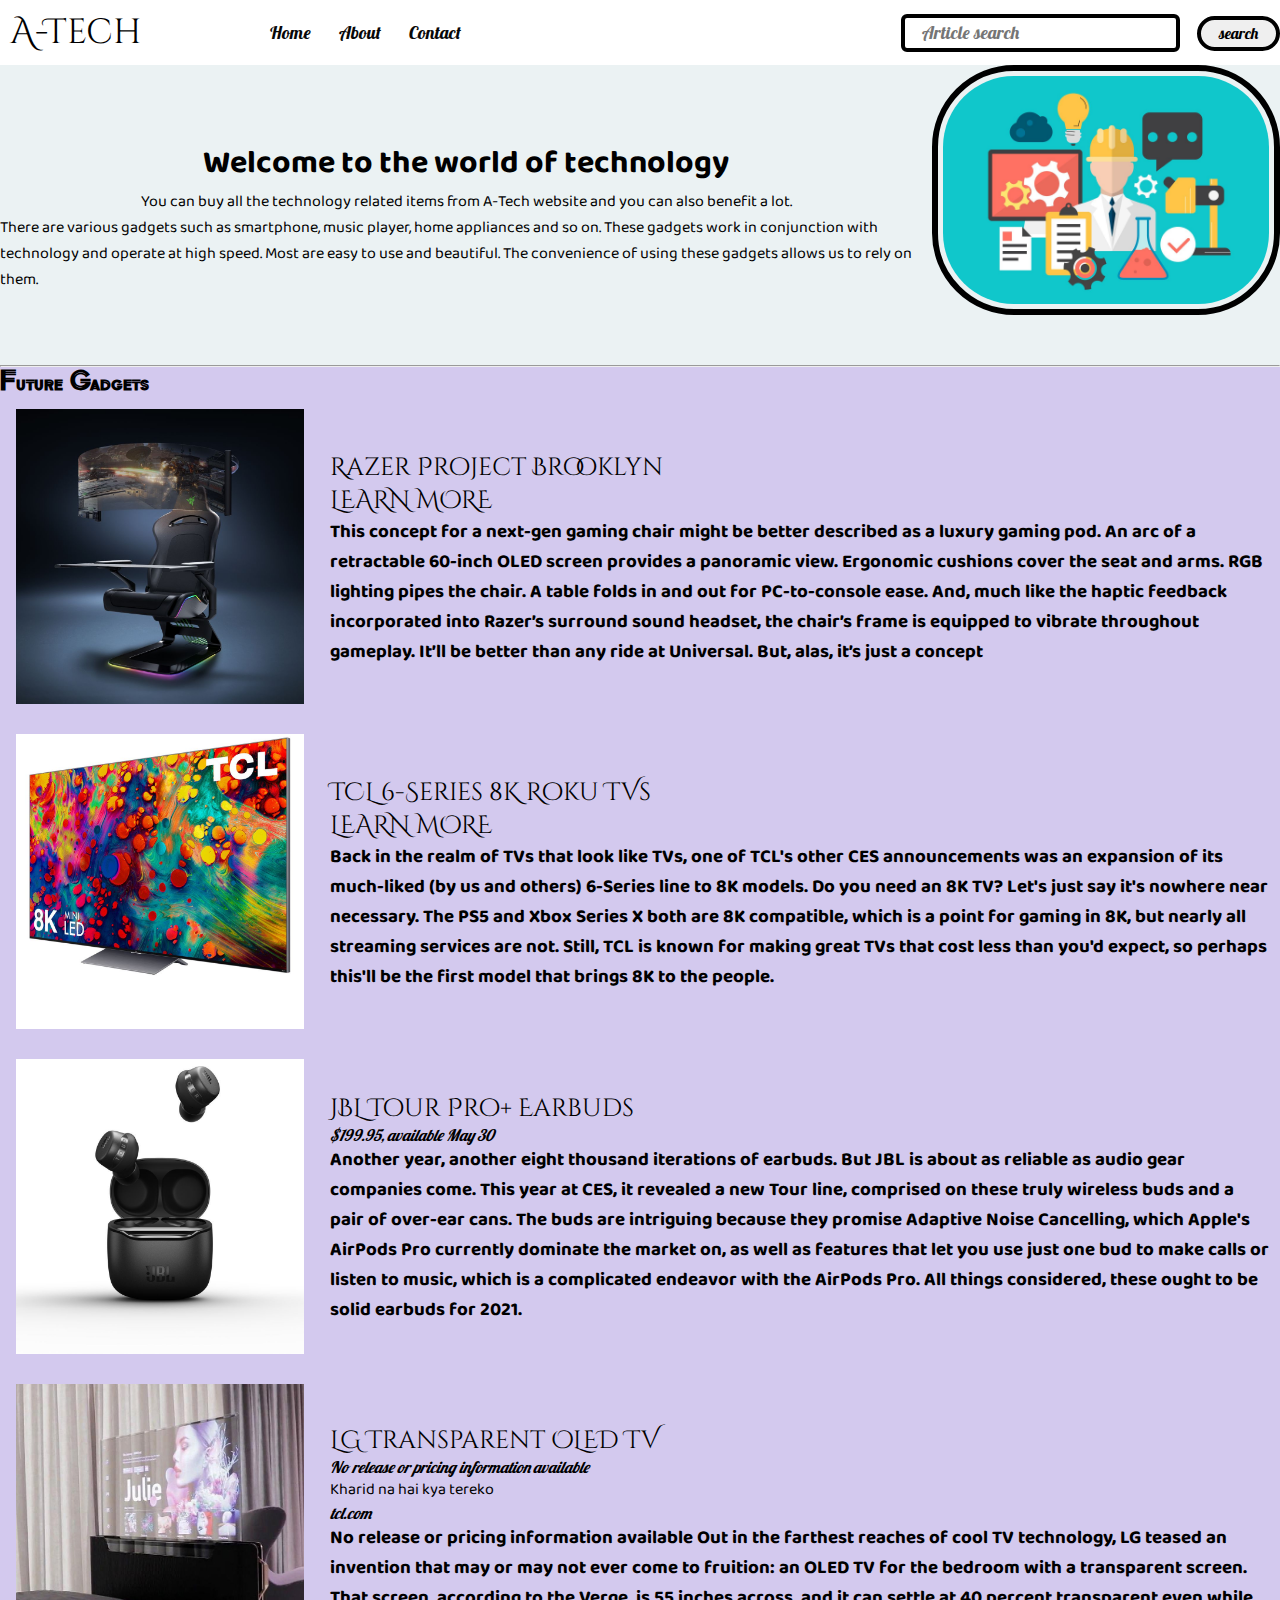
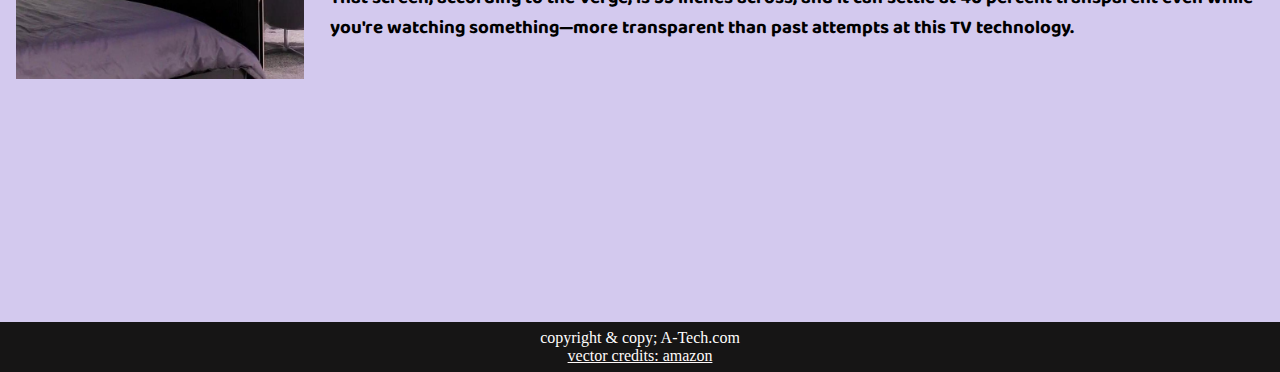
<file: index.html>
<!DOCTYPE html>
<html lang="en">
<head>
    <meta charset="UTF-8">
    <meta http-equiv="X-UA-Compatible" content="IE=edge">
    <meta name="viewport" content="width=device-width, initial-scale=1.0">
    
    <link rel="stylesheet" href="css/style.css">
    <link rel="stylesheet" href="css/utils.css">
    <title>Atuch-heaven for bloggers</title>
</head>
<body>
    <nav class="navigation max-width-1 m-auto ">
        <div class="nav-left">
        <span>A-Tech</span>
        <ul>
            <li><a href="/">Home</a></li> 
            <li><a href="#">About</a></li>
            <li><a href="/Contact">Contact</a></li>
   
        </ul>
        </div>
        <div class="nav-right ">
           <input class="form-input "type="text" placeholder = " Article search ">
           <button class="btn">search</button>
        </div>
    </nav>
    <div class="m-auto content  max-width-1 ">
        <div class="content-left">
            <h1>Welcome to the world of technology</h1>
            <p>You can buy all the technology related items from A-Tech website and you can also benefit a lot.</p>
            <p>There are various gadgets such as smartphone, music player, home appliances and so on. These gadgets work in conjunction with technology and operate at high speed. Most are easy to use and beautiful. The convenience of using these gadgets allows us to rely on them.</p>
         
        </div>
        <div class="content-right">
            <img src="img/home.svg.jpg" alt="A-Tech">
        </div>
    </div>
    <div class="max-width-1 m-auto"> <hr> </div>
    <div class="home-gadgets max-width-1 m-auto font1">
        <h2>Future Gadgets</h2>
        <div class="home-gadget">
            <div class="home-gadget-img">
                <img src="img/gaming satup.jpg" alt="Detaile" >
            </div>
            <div class="home-gadget-Article font2">
                <span>Razer Project Brooklyn</span>
                <span>LEARN MORE</span>
                <h3>
                   <p> This concept for a next-gen gaming chair might be better described as a luxury gaming pod. An arc of a retractable 60-inch OLED screen provides a panoramic view. Ergonomic cushions cover the seat and arms. RGB lighting pipes the chair. A table folds in and out for PC-to-console ease. And, much like the haptic feedback incorporated into Razer’s surround sound headset, the chair’s frame is equipped to vibrate throughout gameplay. It’ll be better than any ride at Universal. But, alas, it’s just a concept</p>
                </h3>
               
            </div>
        </div>
        <div class="home-gadget">
            <div class="home-gadget-img">
                <img src="img/navi tv.jpg" alt="Detaile" >
            </div>
            <div class="home-gadget-Article font2">
                <span>TCL 6-Series 8K Roku TVs</span>
                <span>LEARN MORE</span>
                <h3>
                   <p>Back in the realm of TVs that look like TVs, one of TCL's other CES announcements was an expansion of its much-liked (by us and others) 6-Series line to 8K models. Do you need an 8K TV? Let's just say it's nowhere near necessary. The PS5 and Xbox Series X both are 8K compatible, which is a point for gaming in 8K, but nearly all streaming services are not. Still, TCL is known for making great TVs that cost less than you'd expect, so perhaps this'll be the first model that brings 8K to the people.</p>
                </h3>
               
            </div>
        </div>
        <div class="home-gadget">
            <div class="home-gadget-img">
                <img src="img/jbl na mike.jpg" alt="Detaile" >
            </div>
            <div class="home-gadget-Article font2">
                <span>JBL Tour Pro+ Earbuds</span>
                <em>$199.95, available May 30 </em>
               
               
                <h3>
                   <p>Another year, another eight thousand iterations of earbuds. But JBL is about as reliable as audio gear companies come. This year at CES, it revealed a new Tour line, comprised on these truly wireless buds and a pair of over-ear cans. The buds are intriguing because they promise Adaptive Noise Cancelling, which Apple's AirPods Pro currently dominate the market on, as well as features that let you use just one bud to make calls or listen to music, which is a complicated endeavor with the AirPods Pro. All things considered, these ought to be solid earbuds for 2021.</p>
                </h3>
               
            </div>
        </div>
        <div class="home-gadget">
            <div class="home-gadget-img">
                <img src="img/LG nu TV.jpg" alt="Detaile" >
            </div>
            <div class="home-gadget-Article font2">
                <span>LG Transparent OLED TV</span>
                <em>No release or pricing information available</em>
               <p>Kharid na hai kya tereko</p>
               <em>tcl.com</em>
               <h3>
                   <p>No release or pricing information available

                    Out in the farthest reaches of cool TV technology, LG teased an invention that may or may not ever come to fruition: an OLED TV for the bedroom with a transparent screen. That screen, according to the Verge, is 55 inches across, and it can settle at 40 percent transparent even while you're watching something—more transparent than past attempts at this TV technology.</p>
                </h3>
               
            </div>
        </div>
    </div>

    <div class="footer">
        <p>copyright & copy; A-Tech.com</p>
        <a href="https://www.amazon.in">vector credits: amazon</a>
    </div>
</body>
</html>
</file>
<file: css/style.css>
*{
    margin: 0;
    padding: 0; 
    box-sizing: border-box;
    
}


.navigation{
 margin-top: 25px;
 height : 65px;
 background-color: rgba(255, 255, 255, 0.918);
 display : flex ;
 justify-content: space-between;
 align-items: center;

 box-sizing: border-box;
}


.nav-left{
 font-size: 30px;
 display: flex;

}
.nav-left ul{
    display : flex;display: flex;
    align-items: center;
    margin: 0 105px;
    font-size: 18px;
}
.nav-left span{
    font-size: 35px;
    padding: 10px;
    font-family: var(--font4);
}
.nav-left ul li{
    list-style:none;
    margin:0 14px;
    font-family: var(--font3);
    transition: all 0.2s ease-in-out;
}
.nav-left ul li :hover{
    color: var(--main-bg-color);
    font-weight: bolder;
}
.nav-left ul li a{
    text-decoration: none;
    color: rgb(8, 8, 8);
}

.nav-right{


}

.content-left{
    font-family: var(--font2);
   
    display:flex;
    align-items:center;
    justify-content: center;
    flex-direction: column;
}

.content-righ{
    
    display:flex;
    align-items:center;
    justify-content: center;
}    
.content-right img{
    height: 250px;
    border: 6px solid black;
    border-radius: 82px;
    padding: 5px;
    
}   
.content{
  height:300px;
  background-color:rgb(235, 242, 243) ; 
  display:flex;
}
.home-gadgets{
 height:1555px;
 background-color: rgb(211, 201, 238);

}
.home-gadget{
 display: flex;
}
.home-gadget img{
  width: 320px;
  padding: 13px 16px;
}
.home-gadget-Article{
  align-self:center;
  padding: 0px 10px;
  display:flex;
  flex-direction: column;
}


.home-gadget span{
    font-family: var(--font4);
    font-size: 25px;
}
.home-gadget em{
    font-family: var(--font3);
}

 /*.home-gadgets{}*/
.footer{
 height: 50px;
 background-color:rgb(22, 21, 21);
 display: flex;
 align-items: center;
 justify-content: center;
 color: rgb(255, 254, 254);
 flex-direction: column;
}

.footer a{
    color:rgb(255, 250, 250);
}
</file>
<file: css/utils.css>
@import url('https://fonts.googleapis.com/css2?family=Roboto:ital,wght@0,100;0,400;1,100&family=Zen+Tokyo+Zoo&display=swap');
@import url('https://fonts.googleapis.com/css2?family=Baloo+Bhai+2:wght@500&display=swap');
@import url('https://fonts.googleapis.com/css2?family=Lobster&display=swap');
@import url('https://fonts.googleapis.com/css2?family=Cinzel+Decorative:wght@700&family=Lobster&display=swap');
:root{
  --main-bg-color: rgb(177, 0, 0);
  --font1 :'Zen Tokyo Zoo', cursive; 
  --font2:'Baloo Bhai 2', cursive;
  --font3:'Lobster', cursive;
  --font4:'Cinzel Decorative', cursive;
}
.font1{
  font-family: var(--font1);
}
.font2{
  font-family: var(--font2);
 }
.font3{
  font-family: var(--font3);
}
.font4{
  font-family: var(--font4);
}

.max-width-1{
  max-width: 100vw;
}
.max-width-2{
    max-width: 100vw;
}

.m-auto{
    margin: auto;
}
.btn:hover{
  color:white;
  background: var(--main-bg-color);
}
.btn{
 border-radius: 25px;
 padding:4px 18px;
 padding-top:3px;
 border: 4px solid black;
 font-family: var(--font3);
 font-size: 16px;
 cursor: pointer;
 transition: all 0.3s ease-in-out;
}
.form-control{
    
}
.form-input{
    border: 4px solid black;
    font-size: 18px;
    padding: 4px 13px;
    padding-top: 3px;
    border-radius: 6px;
    margin: 0 13px;
    font-family: var(--font3);
}
</file>
